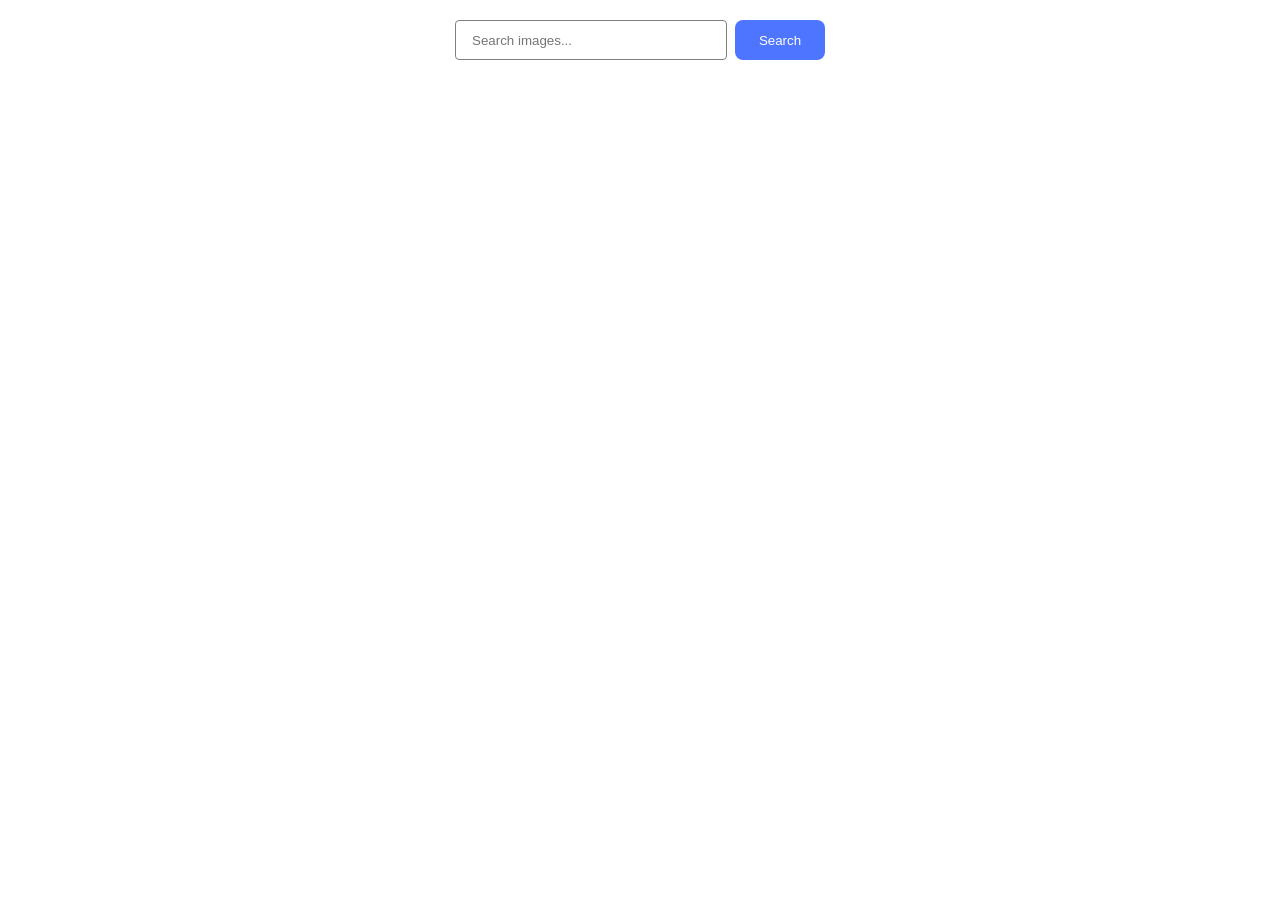
<file: src/index.html>
<!DOCTYPE html>
<html lang="en">

<head>
  <meta charset="UTF-8" />
  <link rel="icon" type="image/svg+xml" href="/favicon.svg" />
  <meta name="viewport" content="width=device-width, initial-scale=1.0" />
  <title>Vanilla App Template</title>
  <link rel="stylesheet" href="./css/styles.css" />
</head>

<body>
  <form class="form">
    <label>
      <input type="text" name="search-text" placeholder="Search images..." required />
    </label>
    <button type="submit">Search</button>
  </form>
  <ul class="gallery"></ul>
  <button class="load-more-btn js-btn hidden" type="button">Load more</button>
  <div class="loader-container">
    <span class="loader hidden"></span>
  </div>
  <script type="module" src="./main.js"></script>
</body>

</html>
</file>
<file: src/css/styles.css>
/**
  |============================
  | include css partials with
  | default @import url()
  |============================
*/
/* Common styles */
@import url('./reset.css');
@import url('./base.css');
@import url('./form.css');
</file>
